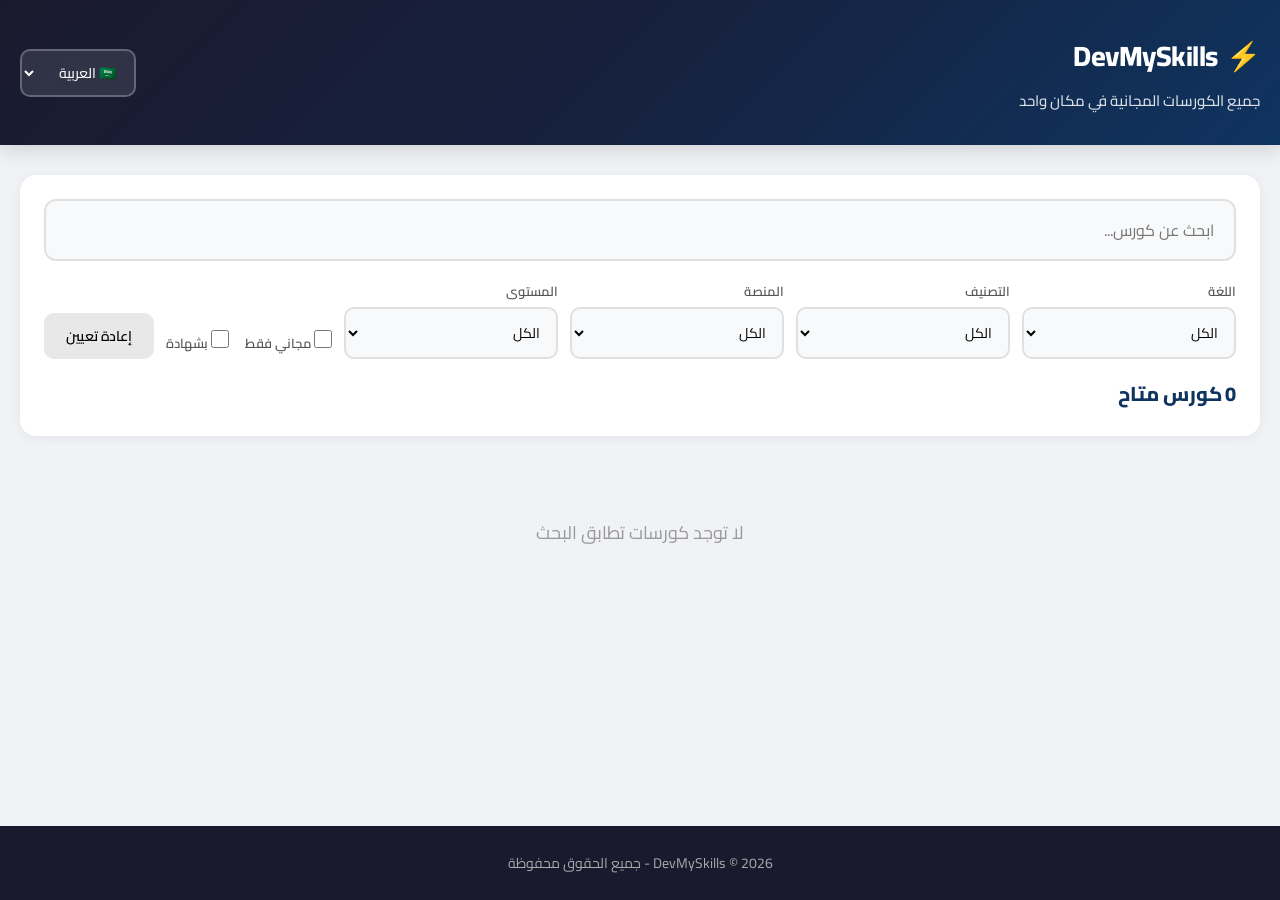
<file: index.html>
<!DOCTYPE html>
<html lang="ar" dir="rtl">
<head>
  <meta charset="UTF-8">
  <meta name="viewport" content="width=device-width, initial-scale=1.0">
  <title data-i18n="site.title">DevMySkills - كورسات مجانية</title>
  <link rel="stylesheet" href="css/style.css">
  <link href="https://fonts.googleapis.com/css2?family=Cairo:wght@400;500;600;700;800&family=Inter:wght@400;500;600;700;800&display=swap" rel="stylesheet">
</head>
<body>
  <header>
    <div class="container header-inner">
      <div class="header-left">
        <h1 class="logo">DevMySkills</h1>
        <p class="tagline" data-i18n="site.tagline">جميع الكورسات المجانية في مكان واحد</p>
      </div>
      <div class="header-right">
        <select id="langSwitcher" class="lang-select">
          <option value="ar">🇸🇦 العربية</option>
          <option value="en">🇬🇧 English</option>
          <option value="tr">🇹🇷 Türkçe</option>
        </select>
      </div>
    </div>
  </header>

  <main class="container">
    <section class="controls">
      <div class="search-bar">
        <input type="text" id="searchInput" data-i18n="search.placeholder" placeholder="ابحث عن كورس...">
      </div>

      <div class="filters">
        <div class="filter-group">
          <label for="filterLang" data-i18n="filters.language">اللغة</label>
          <select id="filterLang"><option value="" data-i18n="filters.all">الكل</option></select>
        </div>
        <div class="filter-group">
          <label for="filterCategory" data-i18n="filters.category">التصنيف</label>
          <select id="filterCategory"><option value="" data-i18n="filters.all">الكل</option></select>
        </div>
        <div class="filter-group">
          <label for="filterPlatform" data-i18n="filters.platform">المنصة</label>
          <select id="filterPlatform"><option value="" data-i18n="filters.all">الكل</option></select>
        </div>
        <div class="filter-group">
          <label for="filterLevel" data-i18n="filters.level">المستوى</label>
          <select id="filterLevel"><option value="" data-i18n="filters.all">الكل</option></select>
        </div>
        <div class="filter-group check-group">
          <label class="check-label">
            <input type="checkbox" id="filterFree"> <span data-i18n="filters.freeOnly">مجاني فقط</span>
          </label>
          <label class="check-label">
            <input type="checkbox" id="filterCert"> <span data-i18n="filters.certificate">بشهادة</span>
          </label>
        </div>
        <button id="resetFilters" class="btn-reset" data-i18n="filters.reset">إعادة تعيين</button>
      </div>
      <div class="results-bar">
        <span id="resultsCount">0</span> <span data-i18n="results.count">كورس متاح</span>
      </div>
    </section>

    <section class="courses-grid" id="coursesGrid">
      <div class="loading" data-i18n="course.loading">جاري التحميل...</div>
    </section>
  </main>

  <footer>
    <div class="container">
      <p data-i18n="footer.copyright">This page was designed by Aasim Altomi</p>
    </div>
  </footer>

  <script src="js/i18n.js"></script>
  <script src="js/app.js"></script>
</body>
</html>
</file>
<file: css/style.css>
* {
  margin: 0;
  padding: 0;
  box-sizing: border-box;
}

body {
  font-family: 'Cairo', 'Inter', 'Segoe UI', Tahoma, sans-serif;
  background: #f0f2f5;
  color: #1a1a2e;
  min-height: 100vh;
  display: flex;
  flex-direction: column;
}

body[dir="ltr"] {
  font-family: 'Inter', 'Cairo', 'Segoe UI', Tahoma, sans-serif;
}

.container {
  max-width: 1280px;
  margin: 0 auto;
  padding: 0 20px;
  width: 100%;
}

/* Header */
header {
  background: linear-gradient(135deg, #1a1a2e 0%, #16213e 50%, #0f3460 100%);
  color: #fff;
  padding: 30px 0;
  box-shadow: 0 4px 20px rgba(0,0,0,0.15);
}

.header-inner {
  display: flex;
  justify-content: space-between;
  align-items: center;
  flex-wrap: wrap;
  gap: 16px;
}

.header-left {
  display: flex;
  flex-direction: column;
  gap: 4px;
}

.header-right {
  display: flex;
  align-items: center;
}

.lang-select {
  padding: 8px 14px;
  border: 2px solid rgba(255,255,255,0.25);
  border-radius: 10px;
  background: rgba(255,255,255,0.1);
  color: #fff;
  font-size: 14px;
  font-family: inherit;
  font-weight: 500;
  cursor: pointer;
  transition: border-color 0.2s, background 0.2s;
  appearance: auto;
}

.lang-select:hover {
  background: rgba(255,255,255,0.18);
  border-color: rgba(255,255,255,0.4);
}

.lang-select:focus {
  outline: none;
  border-color: #fff;
}

.lang-select option {
  color: #1a1a2e;
  background: #fff;
}

.logo {
  font-size: 28px;
  font-weight: 800;
  letter-spacing: -0.5px;
}

.logo::before {
  content: "\26A1";
  margin-inline-end: 8px;
}

.tagline {
  font-size: 15px;
  opacity: 0.85;
  font-weight: 500;
}

/* Controls */
.controls {
  background: #fff;
  border-radius: 16px;
  padding: 24px;
  margin: 30px 0 20px;
  box-shadow: 0 2px 12px rgba(0,0,0,0.06);
}

.search-bar {
  margin-bottom: 18px;
}

.search-bar input {
  width: 100%;
  padding: 14px 20px;
  border: 2px solid #e0e0e0;
  border-radius: 12px;
  font-size: 16px;
  font-family: inherit;
  transition: border-color 0.2s;
  background: #f8f9fa;
}

.search-bar input:focus {
  outline: none;
  border-color: #0f3460;
  background: #fff;
}

.filters {
  display: flex;
  flex-wrap: wrap;
  gap: 12px;
  align-items: flex-end;
}

.filter-group {
  flex: 1;
  min-width: 150px;
}

.filter-group label {
  display: block;
  font-size: 13px;
  font-weight: 600;
  color: #555;
  margin-bottom: 4px;
}

.filter-group select {
  width: 100%;
  padding: 10px 12px;
  border: 2px solid #e0e0e0;
  border-radius: 10px;
  font-size: 14px;
  font-family: inherit;
  background: #f8f9fa;
  cursor: pointer;
  transition: border-color 0.2s;
}

.filter-group select:focus {
  outline: none;
  border-color: #0f3460;
}

.check-group {
  display: flex;
  align-items: center;
  gap: 16px;
  flex: 0 0 auto;
  min-width: auto;
  padding-top: 18px;
}

.check-label {
  display: flex;
  align-items: center;
  gap: 6px;
  font-size: 14px;
  font-weight: 600;
  color: #333;
  cursor: pointer;
  white-space: nowrap;
}

.check-label input[type="checkbox"] {
  width: 18px;
  height: 18px;
  accent-color: #0f3460;
  cursor: pointer;
}

.btn-reset {
  padding: 10px 22px;
  background: #e8e8e8;
  border: none;
  border-radius: 10px;
  font-size: 14px;
  font-family: inherit;
  font-weight: 600;
  cursor: pointer;
  transition: all 0.2s;
  white-space: nowrap;
  margin-inline-end: auto;
}

.btn-reset:hover {
  background: #d0d0d0;
}

.results-bar {
  margin-top: 16px;
  font-size: 15px;
  font-weight: 600;
  color: #666;
}

.results-bar span {
  color: #0f3460;
  font-size: 20px;
  font-weight: 800;
}

/* Courses Grid */
.courses-grid {
  display: grid;
  grid-template-columns: repeat(auto-fill, minmax(300px, 1fr));
  gap: 20px;
  margin-bottom: 40px;
  min-height: 200px;
}

.loading {
  grid-column: 1 / -1;
  text-align: center;
  padding: 60px 20px;
  font-size: 18px;
  color: #888;
}

.loading::after {
  content: "";
  display: block;
  width: 40px;
  height: 40px;
  margin: 16px auto 0;
  border: 4px solid #e0e0e0;
  border-top-color: #0f3460;
  border-radius: 50%;
  animation: spin 0.8s linear infinite;
}

@keyframes spin {
  to { transform: rotate(360deg); }
}

.no-results {
  grid-column: 1 / -1;
  text-align: center;
  padding: 60px 20px;
  font-size: 18px;
  color: #999;
}

/* Course Card */
.course-card {
  background: #fff;
  border-radius: 16px;
  overflow: hidden;
  box-shadow: 0 2px 12px rgba(0,0,0,0.06);
  transition: transform 0.2s, box-shadow 0.2s;
  display: flex;
  flex-direction: column;
}

.course-card:hover {
  transform: translateY(-4px);
  box-shadow: 0 8px 25px rgba(0,0,0,0.1);
}

.card-thumb {
  width: 100%;
  height: 180px;
  object-fit: cover;
  background: #e8e8e8;
}

.card-thumb-placeholder {
  width: 100%;
  height: 180px;
  background: linear-gradient(135deg, #667eea 0%, #764ba2 100%);
  display: flex;
  align-items: center;
  justify-content: center;
  font-size: 48px;
  color: rgba(255,255,255,0.6);
}

.card-body {
  padding: 18px;
  flex: 1;
  display: flex;
  flex-direction: column;
}

.card-title {
  font-size: 16px;
  font-weight: 700;
  margin-bottom: 8px;
  line-height: 1.4;
  display: -webkit-box;
  -webkit-line-clamp: 2;
  -webkit-box-orient: vertical;
  overflow: hidden;
}

.card-desc {
  font-size: 13px;
  color: #666;
  line-height: 1.5;
  margin-bottom: 14px;
  flex: 1;
  display: -webkit-box;
  -webkit-line-clamp: 2;
  -webkit-box-orient: vertical;
  overflow: hidden;
}

.card-meta {
  display: flex;
  flex-wrap: wrap;
  gap: 6px;
  margin-bottom: 14px;
}

.tag {
  display: inline-block;
  padding: 3px 10px;
  border-radius: 20px;
  font-size: 11px;
  font-weight: 600;
  background: #f0f2f5;
  color: #444;
}

.tag.free {
  background: #e8f5e9;
  color: #2e7d32;
}

.tag.paid {
  background: #fce4ec;
  color: #c62828;
}

.tag.cert {
  background: #e3f2fd;
  color: #0d47a1;
}

.tag.level {
  background: #fff3e0;
  color: #e65100;
}

.card-footer {
  display: flex;
  justify-content: space-between;
  align-items: center;
  padding-top: 12px;
  border-top: 1px solid #f0f0f0;
}

.card-platform {
  font-size: 12px;
  color: #888;
  font-weight: 500;
}

.card-link {
  display: inline-block;
  padding: 8px 18px;
  background: #0f3460;
  color: #fff;
  text-decoration: none;
  border-radius: 8px;
  font-size: 13px;
  font-weight: 600;
  transition: background 0.2s;
}

.card-link:hover {
  background: #1a4a7a;
}

/* Footer */
footer {
  margin-top: auto;
  background: #1a1a2e;
  color: #aaa;
  text-align: center;
  padding: 24px 0;
  font-size: 14px;
}

/* Responsive */
@media (max-width: 768px) {
  .header-inner {
    flex-direction: column;
    text-align: center;
  }

  .filters {
    flex-direction: column;
  }

  .filter-group {
    min-width: 100%;
  }

  .check-group {
    flex-wrap: wrap;
  }

  .btn-reset {
    width: 100%;
    margin-inline-end: 0;
  }

  .courses-grid {
    grid-template-columns: 1fr;
  }
}
</file>
